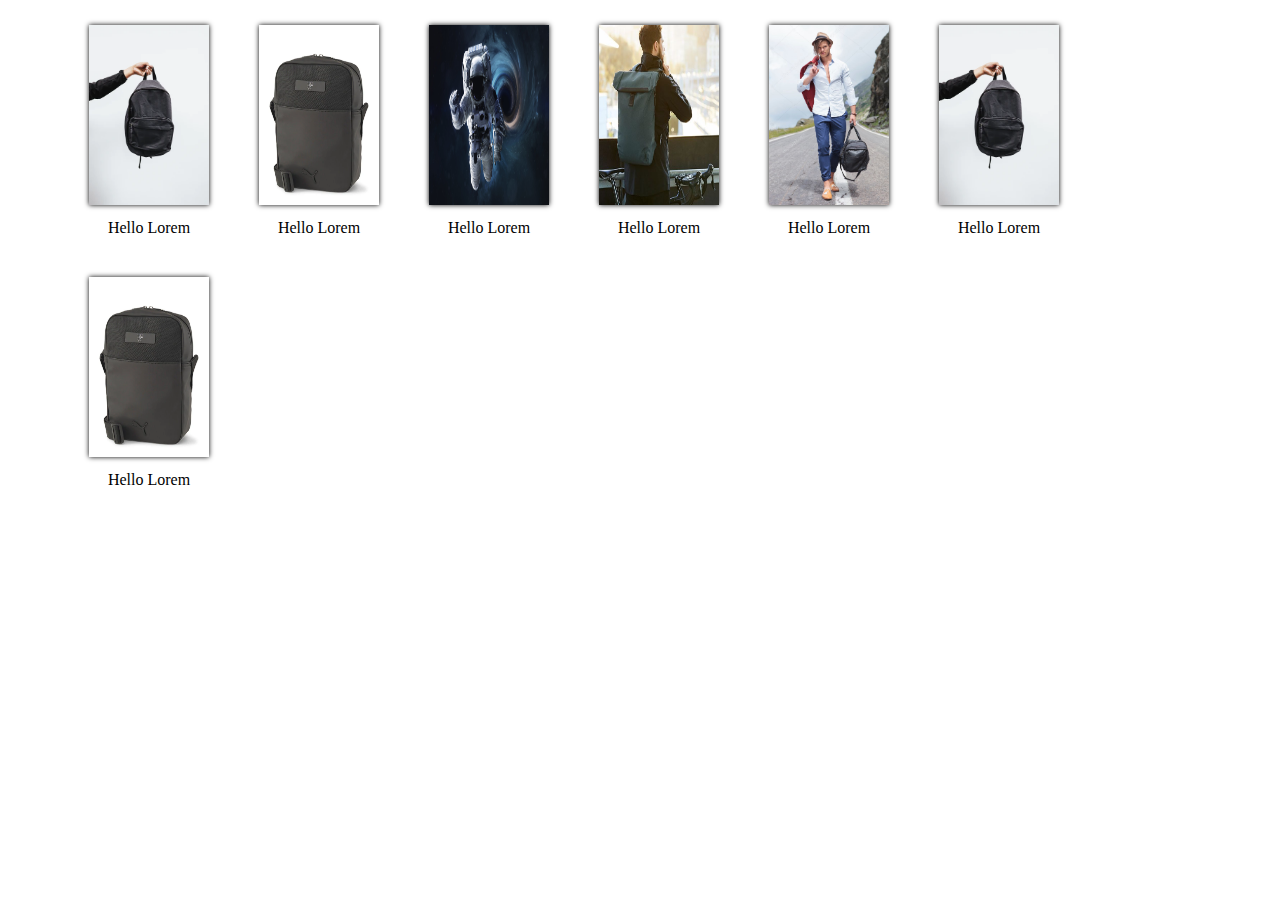
<file: index.html>
<!DOCTYPE html>
<html lang="en">

<head>
    <meta charset="UTF-8">
    <meta http-equiv="X-UA-Compatible" content="IE=edge">
    <meta name="viewport" content="width=device-width, initial-scale=1.0">
    <link rel="stylesheet" href="index.css">
    <title>Image Selection Js & CSS</title>
</head>

<body>


    <section id="allimages">
        <div id="imageContainer">
            <div class="imgholder">
                <img src="images/bbag.webp" alt="" class="mainimg">
                <p>Hello Lorem</p>
            </div>
            <div class="imgholder">
                <img src="images/fgdg.webp" alt="" class="mainimg">
                <p>Hello Lorem</p>
            </div>
            <div class="imgholder">
                <img src="images/rotatingblac.jpg" alt="" class="mainimg">
                <p>Hello Lorem</p>
            </div>
            <div class="imgholder">
                <img src="images/bellroy-shift-backpack-11-1561148341.jpg" alt="" class="mainimg">
                <p>Hello Lorem</p>
            </div>
            <div class="imgholder">
                <img src="images/depositphotos_41468951-stock-photo-young-man-walking-with-bag.jpg" alt="" class="mainimg">
                <p>Hello Lorem</p>
            </div>
            <div class="imgholder">
                <img src="images/bbag.webp" alt="" class="mainimg">
                <p>Hello Lorem</p>
            </div>
            <div class="imgholder">
                <img src="images/fgdg.webp" alt="" class="mainimg">
                <p>Hello Lorem</p>
            </div>





        </div>
    </section>


    <script src="https://code.jquery.com/jquery-3.6.0.min.js" integrity="sha256-/xUj+3OJU5yExlq6GSYGSHk7tPXikynS7ogEvDej/m4=" crossorigin="anonymous"></script>
    <script src="index.js"></script>
</body>

</html>
</file>
<file: index.css>
* {
    margin: 0;
    padding: 0;
}

#allimages {
    margin: 0px auto;
    max-width: 90%;
}

#imageContainer {
    display: flex;
    flex-wrap: wrap;
}

.imgholder {
    margin: 15px;
    text-align: center;
}

.mainimg {
    box-shadow: 0px 0px 5px black;
    width: 120px;
    height: 180px;
    margin: 10px;
}

.border {
    border: 5px solid #e61a1a;
}

@media screen and (max-width: 600px) {
    #allimages {
        margin: 0px auto;
        max-width: 100%;
    }
}
</file>
